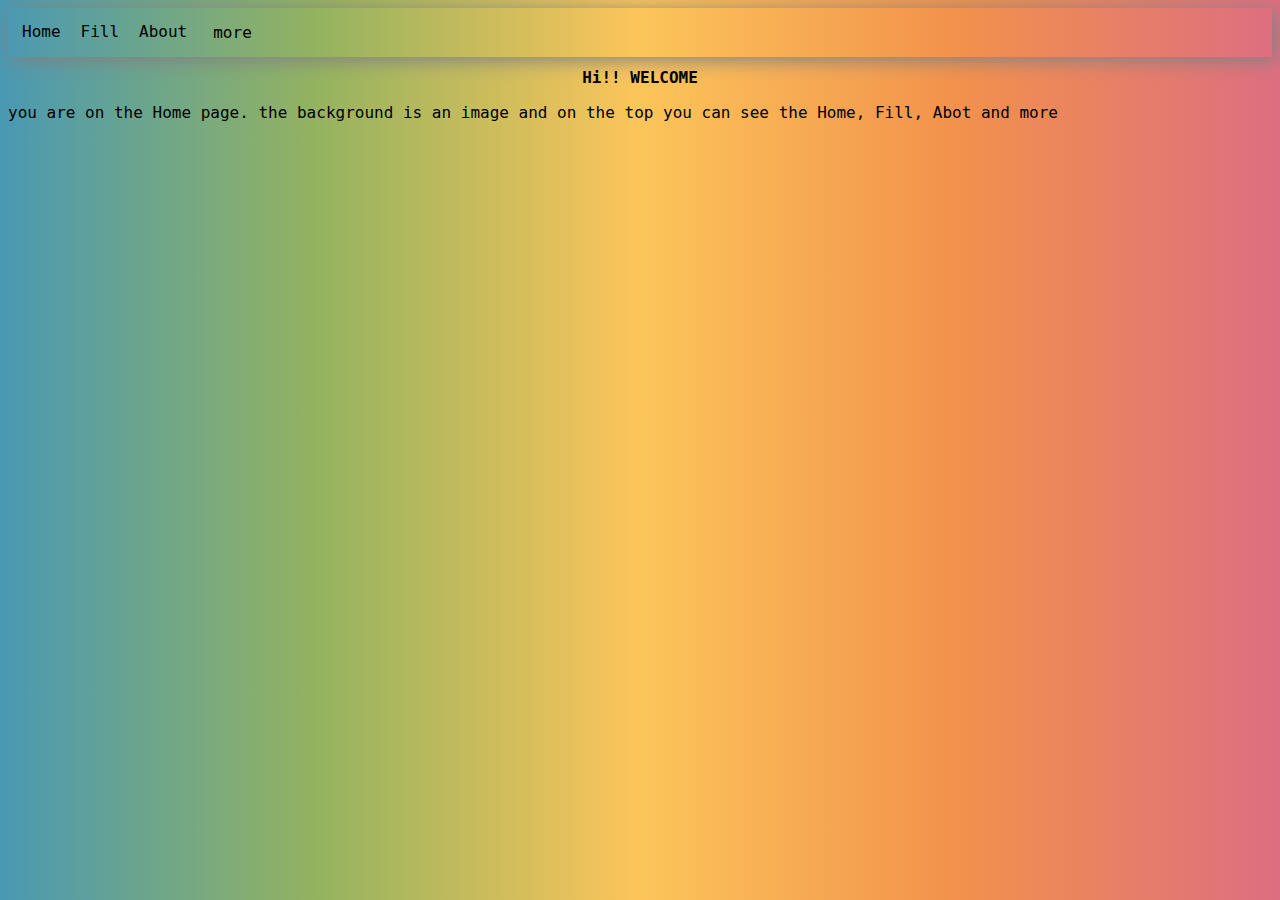
<file: index.html>
<!DOCTYPE html>
<html>
  <head>
    <meta charset="utf-8" />
    <meta name="viewport" content="width=device-width, initial-scale=1" />
    <link href="Home.css" rel="stylesheet" />
  </head>
  <body>
    <div class="nav">
      <a href="index.html">Home</a>
      <a href="form.html">Fill</a>
      <a href="about.html">About</a>
      <div class="dropdown">
        <button class="dropdown-button">more</button>
        <div class="dropdown-content">
          <a href="birthday/home.html">birthday</a>
          <a href="about.html">about</a>
          <a href="new year/frm.html">new</a>
          <a href="about_me/index_1.html">Abut me</a>
        </div>
      </div>
    </div>
    <div class="bak">
      <h1>Hi!! WELCOME</h1>
      <p>
        you are on the Home page. the background is an image and on the top you
        can see the Home, Fill, Abot and more
      </p>
    </div>
  </body>
</html>
</file>
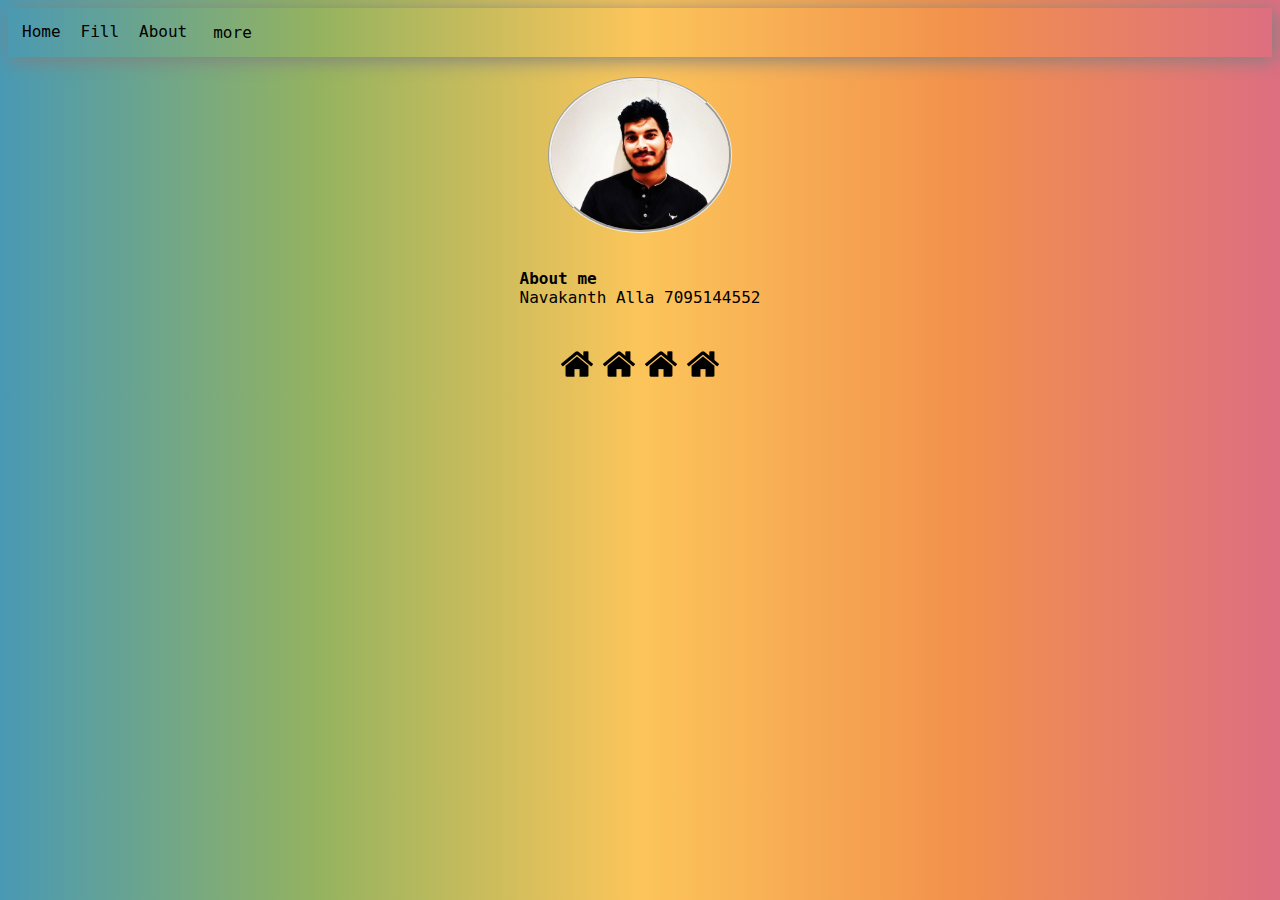
<file: about.html>
<!DOCTYPE html>
<html>
  <head>
    <meta charset="utf-8" />
    <meta name="viewport" content="width=device-width, initial-scale=1" />
    <link href="Home.css" rel="stylesheet" />
    <link href="about.css" rel="stylesheet" />
  </head>
  <body>
    <div class="nav">
      <a href="index.html">Home</a>
      <a href="form.html">Fill</a>
      <a href="about.html">About</a>
      <div class="dropdown">
        <button class="dropdown-button">more</button>
        <div class="dropdown-content">
          <a href="birthday/home.html">birthday</a>
          <a href="about.html">about</a>
        </div>
      </div>
    </div>
    <div class="mid1">
      <img
        src="backgrounds/my pic2.jpg"
        alt="profile pic"
        class="pic"
        height="150px"
      />
    </div>
    <div class="mid1">
      <p>
        <b>About me</b> <br />
        Navakanth Alla 7095144552
      </p>
    </div>
    <div class="mid1">
      <a href="index.html"><img src="png/001-home.png" alt="home" /></a>
      <a href="about_me/index_1.html"><img src="png/001-home.png" /></a>
      <a href="#"><img src="png/001-home.png" /></a>
      <a href="#"><img src="png/001-home.png" /></a>
    </div>
  </body>
</html>
</file>
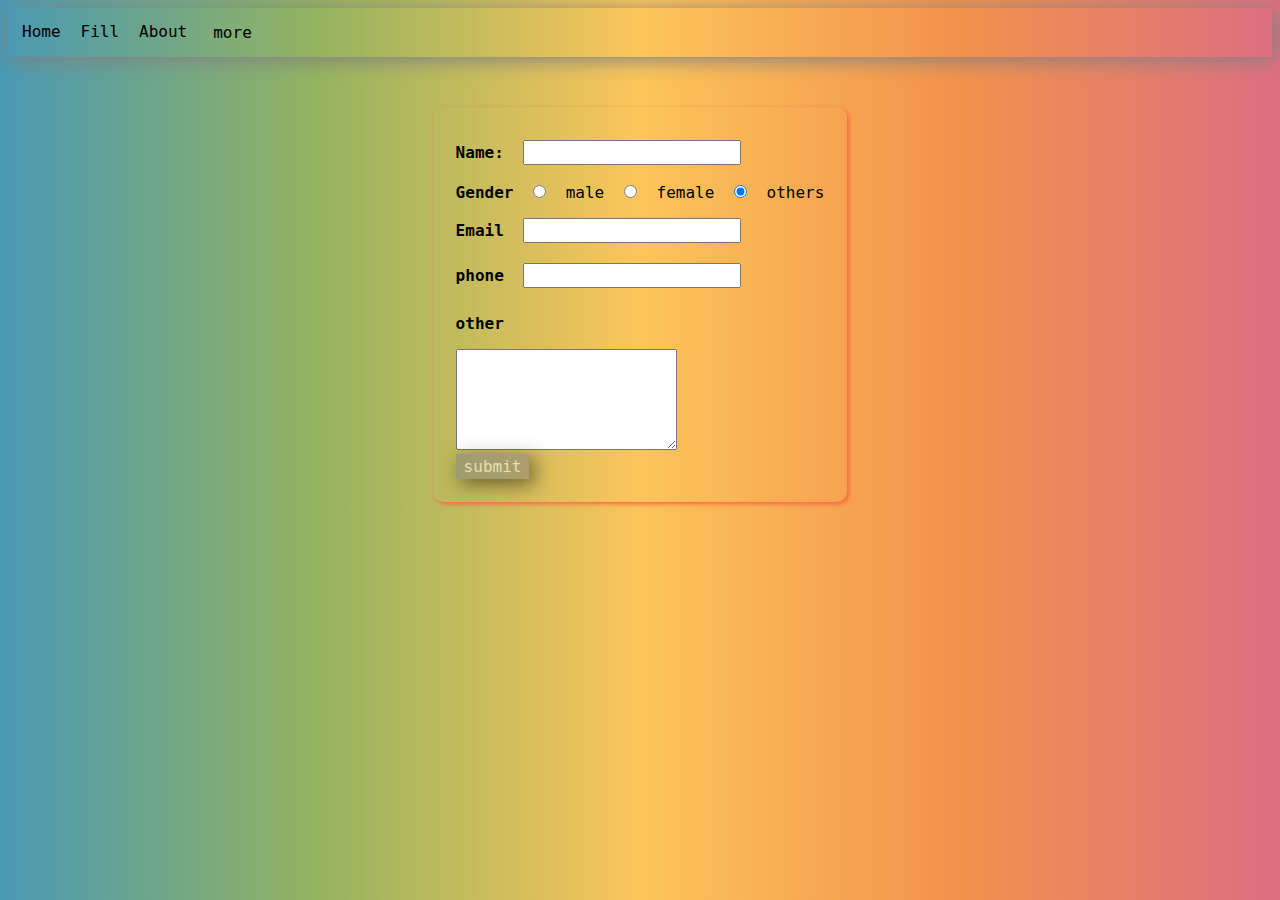
<file: form.html>
<!DOCTYPE html>
<html>
  <head>
    <meta charset="utf-8" />
    <meta name="viewport" content="width=device-width, initial-scale=1" />
    <link rel="stylesheet" href="Home.css" />
    <link rel="stylesheet" href="css1.css" />
  </head>
  <body>
    <div class="nav">
      <a href="index.html">Home</a>
      <a href="form.html">Fill</a>
      <a href="about.html">About</a>
      <div class="dropdown">
        <button class="dropdown-button">more</button>
        <div class="dropdown-content">
          <a href="birthday/home.html">birthday</a>
          <a href="about.html">about</a>
        </div>
      </div>
    </div>
    <div class="outer">
      <div class="form outer">
        <form>
          <label for="name"><b>Name:</b></label>
          <input type="text" id="name" /><br />
          <b>Gender</b>
          <input type="radio" id="sex" value="male" name="sex" />
          <label for="sex">male</label>
          <input type="radio" id="sex1" value="female" name="sex" />
          <label for="sex1">female</label>
          <input type="radio" id="sex3" value="other" name="sex" checked />
          <label for="sex3">others</label><br />
          <label for="mail"><b>Email</b></label>
          <input type="email" id="mail" /><br />
          <label for="phone"><b>phone</b></label>
          <input type="tel" id="phone" /><br />
          <label for="othertext"
            ><b><pre>other </pre></b></label
          >
          <textarea id="othertext" rows="5" maxlength="150"></textarea><br />
          <button class="form-button" onclick="validation()">submit</button>
        </form>
      </div>
    </div>
    <script>
      function validation() {
        var v = document.getElementById("name").value;
        const mail = document.getElementById("mail").value;
        if (v == "") {
          alert("pls enter name");
        } else if (mail == "") alert("pls enter a vaild E-mail");
        else {
          alert("SUCCESS");
          window.location.replace(
            "https://navakanthalla.github.io/pags.com/about.html"
          );
        }
      }
    </script>
  </body>
</html>
</file>
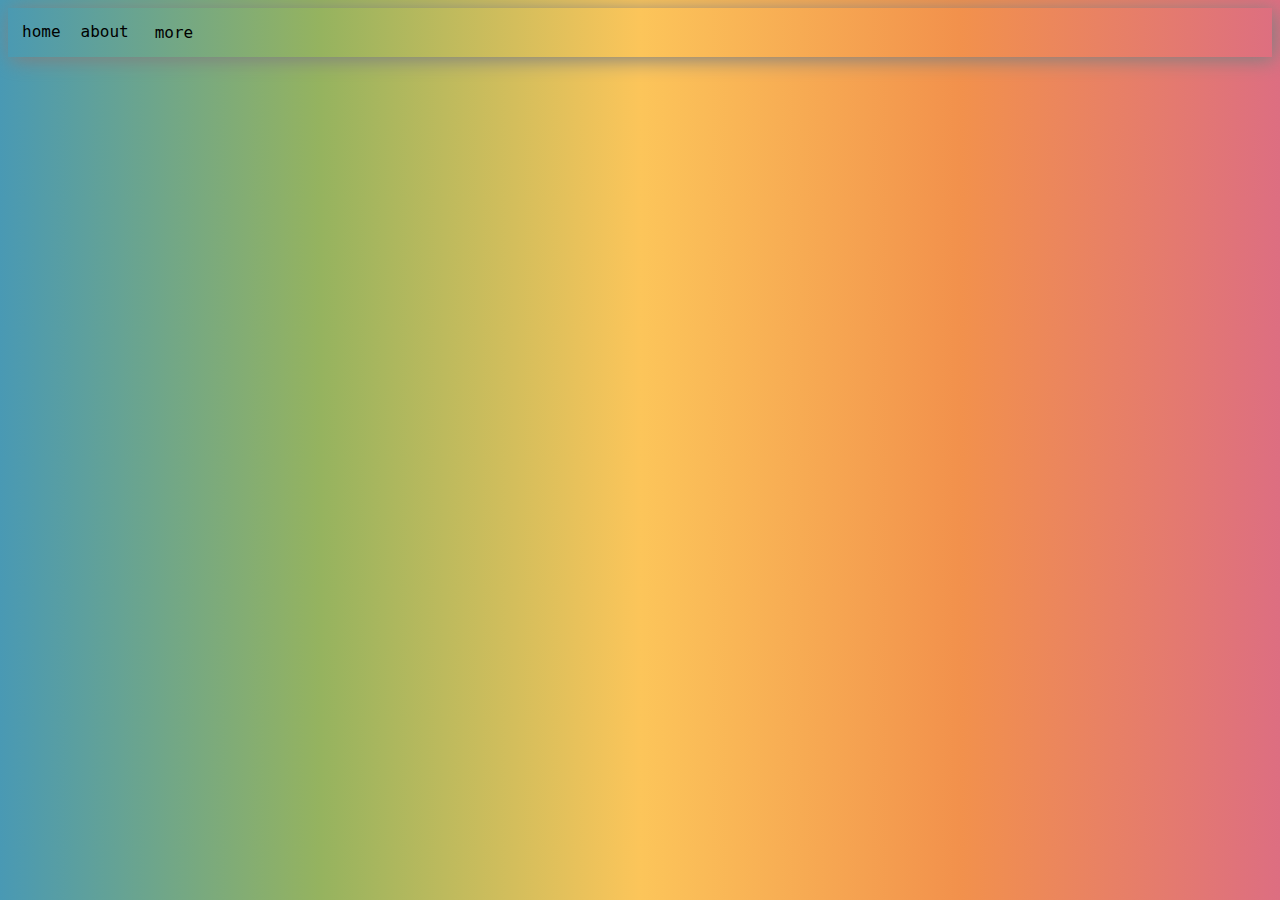
<file: Home.html>
<!DOCTYPE html>
<html>
  <head>
    <link href="Home.css" rel="stylesheet" />
  </head>
  <body>
    <div class="nav">
      <a href="#">home</a>
      <a href="#">about</a>
      <div class="dropdown">
      <button class="dropdown-button">more</button>
      <div class="dropdown-content">
        <a href="#">home</a>
        <a href="#">about</a>
      </div>
    </div>
  </div>
  </body>
</html>
</file>
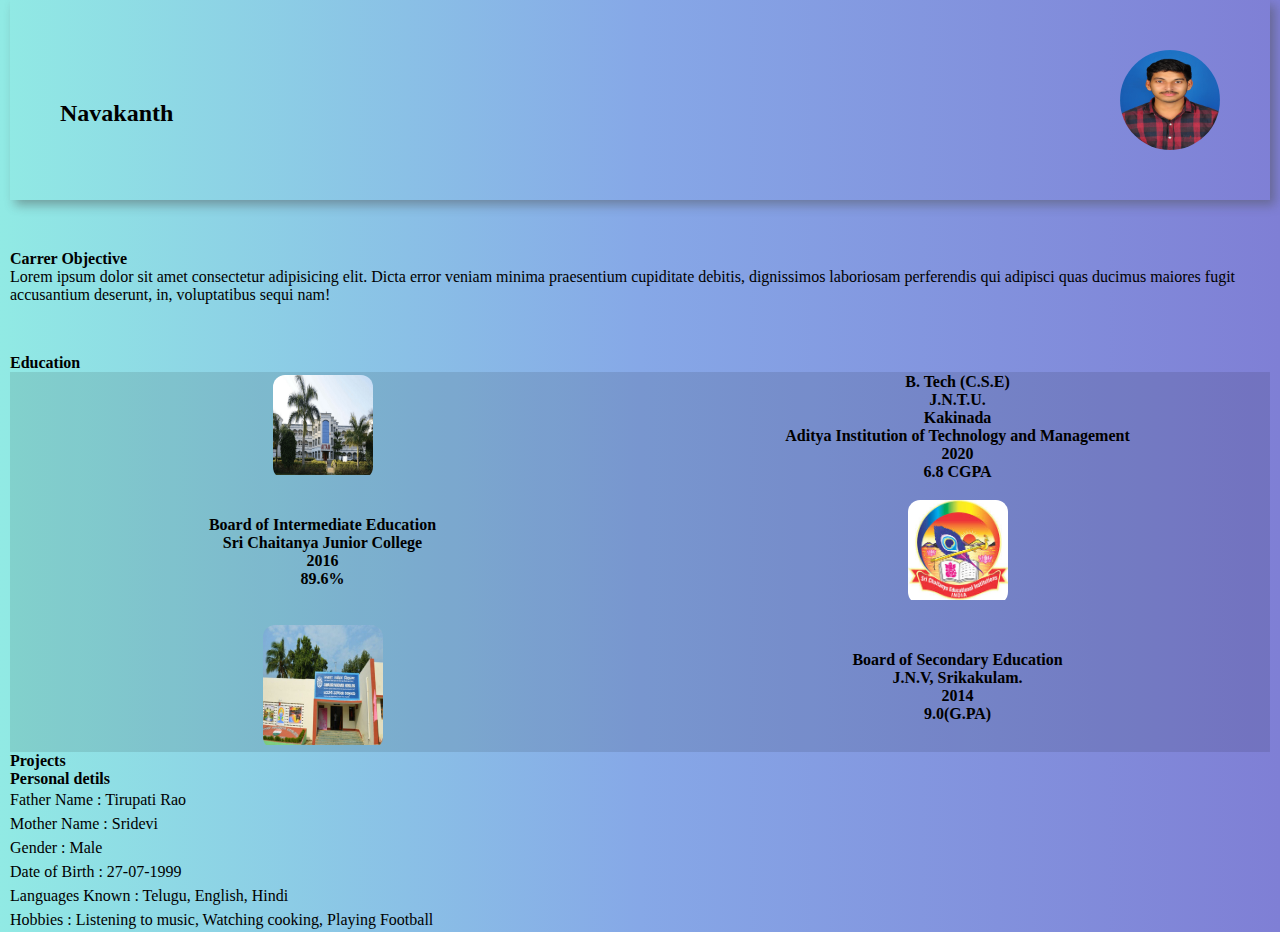
<file: about_me/index_1.html>
<!DOCTYPE html>
<html lang="em">
  <head>
    <meta charset="utf-8" />
    <meta name="viewport" content="width=device-width, initial-scale=1" />
    <title>about me</title>
    <link href="main.css" rel="stylesheet"/>
  </head>
  <body>
    <div class="body-m">
    <div class="container-1">
      
        <h2>Navakanth</h2>
        <img src="images/pic.jpg" width="100px" height="100px" alt="profile picture of Navakanth" />
    </div>
    <div class="carrer">
      <h4>Carrer Objective</h4>
      <p>Lorem ipsum dolor sit amet consectetur adipisicing elit. Dicta error veniam minima praesentium cupiditate debitis, dignissimos laboriosam perferendis qui adipisci quas ducimus maiores fugit accusantium deserunt, in, voluptatibus sequi nam!</p>
      </div>
      <h4>Education</h4>
      <div class="grid-1">
        <div class="border-sty cen"><img src="images/AITAMCOver.png" width="100px" height="100px" alt="pcture 1"/></div>
        <div class="cen"><p>B. Tech (C.S.E)</br>
          J.N.T.U.</br>
          Kakinada</br>
          Aditya Institution
          of Technology and
          Management</br>
          2020</br>
          6.8 CGPA</p></div>
        <div class="cen"><p>Board of
          Intermediate
          Education</br>
          Sri Chaitanya
          Junior College</br>
          2016</br>
          89.6%</p></div>
        <div class="border-sty cen"><img src="images/images.jpg" width="100px" height="100px" alt="pcture 1"/></div>
        <div class="border-sty cen"><img src="images/Jawahar Navodaya Vidyalaya-Campus View.jpg" width="120px" height="120px" alt="pcture 1"/></div>
        <div class="cen"><p>Board of
          Secondary
          Education</br>
          J.N.V,
          Srikakulam.</br>
          2014</br>
          9.0(G.PA)</p></div>
      </div>
      <div>
        <h4>Projects</h4>
        <div>

        </div>
      </div>
      <div id="personal-details">
        <h4>Personal detils</h4>
        <p>
          Father Name : Tirupati Rao</br>
Mother Name : Sridevi</br>
Gender : Male</br>
Date of Birth : 27-07-1999</br>
Languages Known : Telugu, English, Hindi</br>
Hobbies : Listening to music, Watching cooking, Playing Football
        </p>
      </div>
    </div>
    <footer>
      
    </footer>
  </body>
</html>
</file>
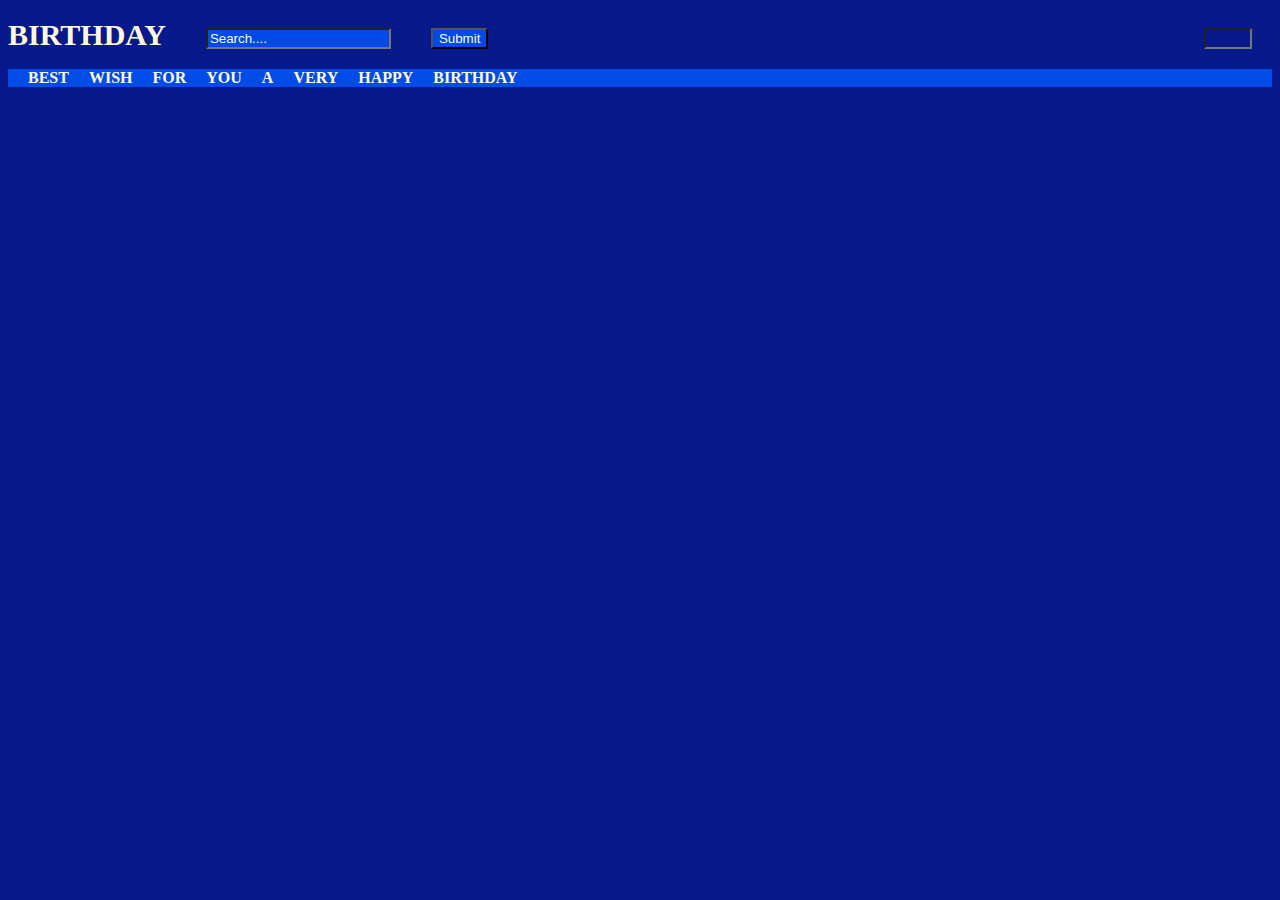
<file: birthday/home.html>
<!DOCTYPE html>
<html>
  <head>
    <meta charset="utf-8" />
    <meta name="viewport" content="width=device-width, initial-scale=1" />
 
    <link href="home.css" rel="stylesheet" />
  </head>
  <body>
    <div class="top1">
      <b>BIRTHDAY</b>
      <input type="text" name="search" placeholder="Search...." id="input1" />
      <button>Submit</button>
      <div class="right">
        <input list="country" type="text" style="width: 40px" />
        <datalist id="country">
          <option value="eng">eng</option>
          <option value="tel">tel</option>
        </datalist>
      </div>
    </div>
    <div class="top2">
      <b>BEST</b> <b>WISH</b> <b>FOR</b><b>YOU</b> <b>A</b><b>VERY</b>
      <b>HAPPY</b>
      <b>BIRTHDAY</b>
    </div>
    <div class="ll">
      <div class="top3"></div>
    </div>
  </body>
</html>
</file>
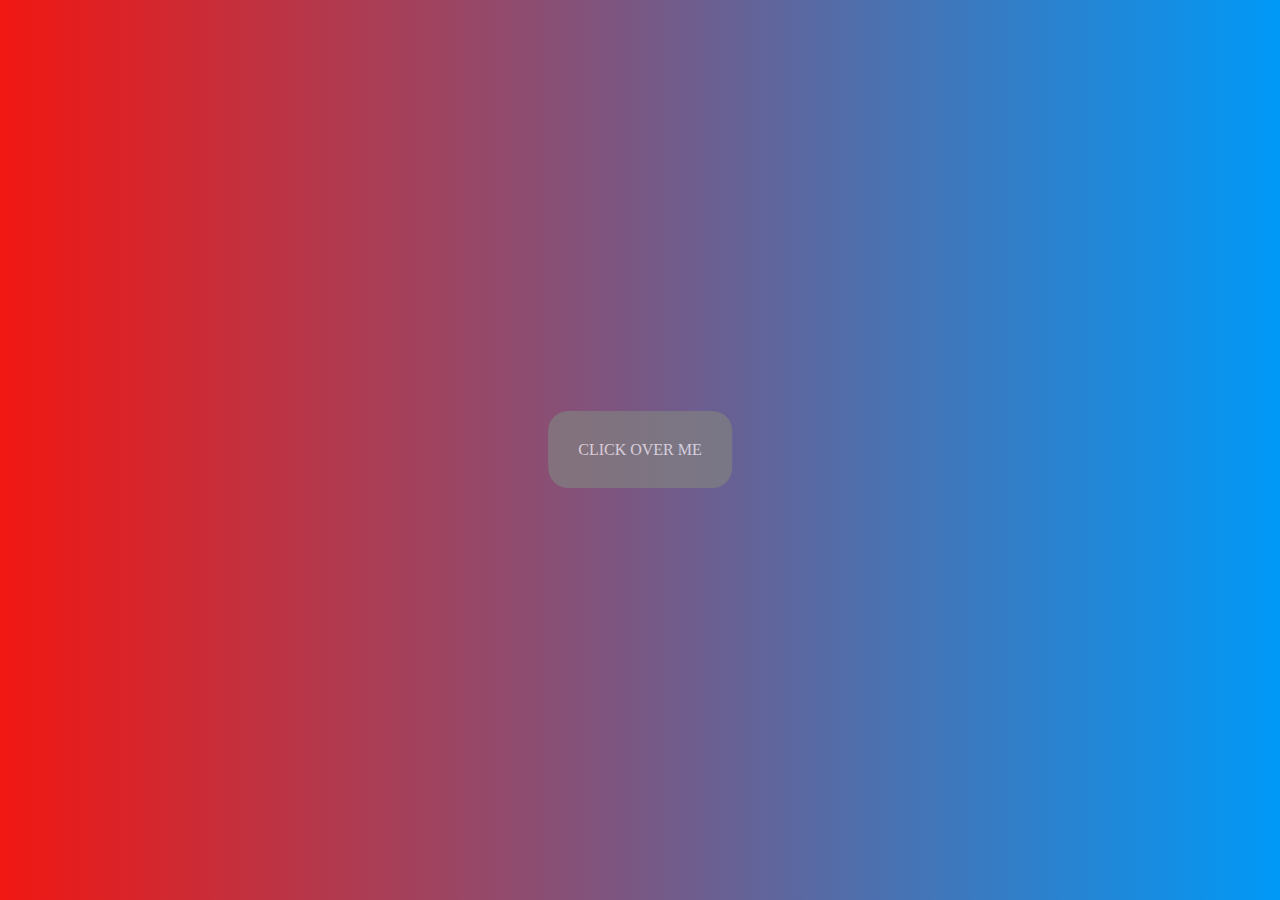
<file: new year/frm.html>
<!DOCTYPE html>
<html>
    <head>
        <meta charset="utf-8" />
        <meta name="viewport" content="width=device-width, initial-scale=1" />
        <title>happyNewYear</title>
        <link href="st.css" rel="stylesheet" />
    </head>
    <body style="background: #0099F7;  /* fallback for old browsers */
    background: -webkit-linear-gradient(to right, #F11712, #0099F7);  /* Chrome 10-25, Safari 5.1-6 */
    background: linear-gradient(to right, #F11712, #0099F7); /* W3C, IE 10+/ Edge, Firefox 16+, Chrome 26+, Opera 12+, Safari 7+ */
    ">
<div id="div3"><a href="happyNewYear.html"> click over me</a></div>

    </body>
</html>
</file>
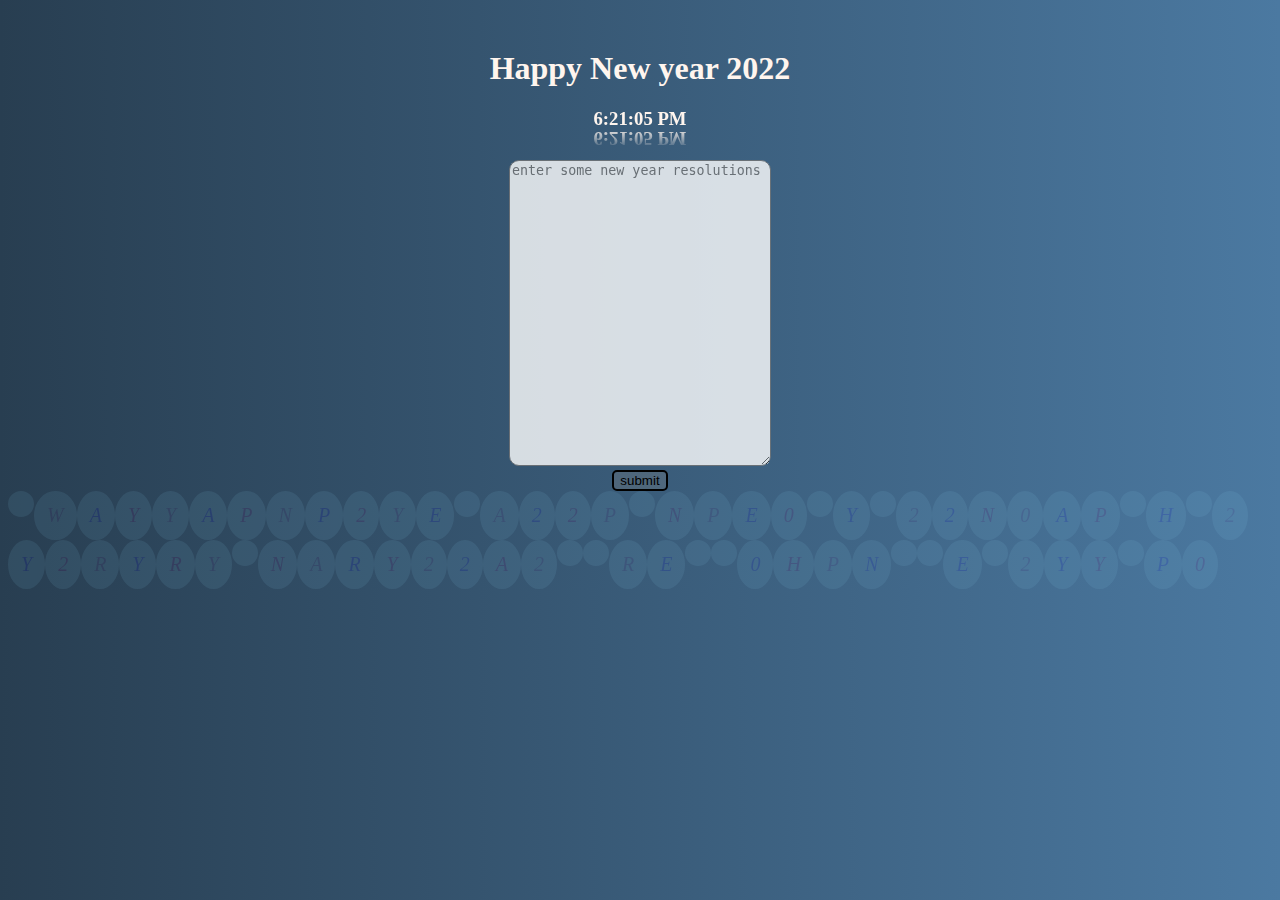
<file: new year/happyNewYear.html>
<!DOCTYPE html>
<html>
  <head>
    <meta charset="utf-8" />
    <meta name="viewport" content="width=device-width, initial-scale=1" />
    <title>happyNewYear</title>
    <link href="st.css" rel="stylesheet" />
  </head>
  <body id="bo">
    <h1>
      <span id="sp">Advance</span>
      <span>Happy</span>
      <span>New year</span>
      <span>2022</span>
    </h1>
    <h3 id="time2"><em>in </em></h3>
    <div id="div1">
      <form>
        <textarea
          id="myTextarea"
          cols="30"
          rows="20"
          maxlength="150"
          placeholder="enter some new year resolutions"
        ></textarea>
        <br />
        <button onclick="ch()">submit</button>
      </form>
    </div>
    <script>
      var spo = document.getElementById("sp");
      var od = new Date(2021, 11, 31, 11, 59, 59);
      function updateTime() {
        var date = new Date();

        // get the date as a string
        var n = date.toDateString();
        // get the time as a string
        var time = date.toLocaleTimeString();

        let tE = document.getElementById("time2");

        if (date > od) {
          spo.innerHTML = "";
          tE.innerHTML = time;
        } else {
          tE.innerHTML = "in " + time;
        }
      }

      const screenWidth = window.screen.width;
      const screenHeight = window.screen.height;
      var c = screenHeight + "px)";
      c = "translateY(" + c;
      function dis() {
        var i = 70;
        var hea = document.querySelector("body");
        while (i > 0) {
          var d = document.createElement("i");
          var t = document.createTextNode(randString());
          d.style.padding = "10px";
          var ti = Math.random() * 5 + 6;
          d.style.animationDelay = "0s";
          d.style.animationDuration = ti + "s";
          d.style.opacity = "0.1";
          d.style.zIndex = "-1";
          d.appendChild(t);
          hea.appendChild(d);
          i--;
        }
      }
      function randString() {
        var arr = "aHAPY NEW YEAR 2022";
        var t = Math.floor(Math.random() * arr.length + 1);
        return arr.charAt(t);
      }
      function ch() {
        var v = document.getElementById("myTextarea").value;
        if (v.length <= 0) {
          alert("ఎదో ఒకటి టైపు చేయు మావ ఈ ఇయర్ పోయే లోగ ");
        } else {
          alert("మనకి ఎందుకు ఈ రెసొల్యూషన్స్ చెప్పు ");
        }
      }

      dis();
      updateTime();
      setInterval(function () {
        updateTime();
      }, 1000);
    </script>
  </body>
</html>
</file>
<file: Home.css>
* {
  font-family: -apple-system, BlinkMacSystemFont, "Segoe UI", Roboto, Oxygen,
    Ubuntu, Cantarell, "Open Sans", "Helvetica Neue", sans-serif;
  font-family: monospace;
  font-size: 1rem;
}
body {
  /*background: no-repeat center fixed url("backgrounds/pink\ bg.jpg");*/
  background: linear-gradient(
    to right,
    #4999b4,
    #95b35f,
    #fcc55a,
    #f2914c,
    #dd6e81
  );
}
.nav {
  overflow: hidden;
  background-color: none;
  border-color: transparent;
  border-style: solid;
  border-width: 4px;
  box-shadow: 3px 3px 20px gray;
}
.nav a {
  text-decoration: none;
  color: black;
  text-align: center;
  margin: 10px;
  float: left;
  background: transparent;
}
.dropdown {
  float: left;
  margin: 10px;
  background: transparent;
}
.dropdown-button {
  background: none;
  border: none;
  background: transparent;
}
.dropdown-content {
  display: none;
  border-radius: 10px;
  position: absolute;
  box-shadow: 2px 2px 5px grey;
  background-color: rgba(128, 128, 128, 0.5);
  z-index: 1;
}
.dropdown-content a {
  display: block;
  float: none;
  padding: 10px;
  border-radius: 10px;
  text-align: left;
}
.dropdown:hover .dropdown-content {
  display: block;
}
.dropdown-content a:hover {
  background-color: rgba(128, 128, 128, 0.8);
}

.bak h1 {
  display: flex;
  align-items: center;
  justify-content: center;
}
</file>
<file: about.css>
.pic {
  align-items: center;
  border-style: groove;
  border-radius: 50%;
}
.mid1 {
  display: flex;
  align-items: center;
  justify-content: center;
  margin-top: 20px;
}

.pic:hover {
  box-shadow: 5px 5px 10px grey;
}
.mid1 a {
  margin: 5px;
}
.mid1 a:hover {
  box-shadow: 3px 3px 5px 7px grey;
}
</file>
<file: css1.css>
.outer {
  display: flex;
  justify-content: center;
  align-items: center;
}
input{
  margin: 10px;
}
 .form{
  margin-top: 50px;
  border-radius: 10px;
  border-style: dotted;
  border-color: transparent;
  padding: 20px;
  box-shadow: 2px 2px 4px tomato;
}
.form-button{
  border-color: transparent;
  opacity: 0.5;
  color:white;
  background: grey;
  box-shadow: 5px 5px 19px black;
}
</file>
<file: about_me/main.css>
*{
    margin: 0px;
    padding: 0px;
    box-sizing: border-box;
    
}
body{
    background: #7F7FD5;  /* fallback for old browsers */
    background: -webkit-linear-gradient(to right, #91EAE4, #86A8E7, #7F7FD5);  /* Chrome 10-25, Safari 5.1-6 */
    background: linear-gradient(to right, #91EAE4, #86A8E7, #7F7FD5); /* W3C, IE 10+/ Edge, Firefox 16+, Chrome 26+, Opera 12+, Safari 7+ */
    
}
.cen{
    align-content: center;
    text-align: center;
}
.body-m{
    margin: 0px 10px;
}
.container-1{
    min-height:200px ;
    padding: 50px;
    box-shadow: 5px 5px 10px #4d505077;
}
.container-1 h2{
    text-transform: capitalize;
    
    padding-top: 50px ;
    position: absolute;
}
.container-1 img{
    float: right;
    border-radius: 50%;
}

.grid-1{font-weight: bold;
    font-family: inherit;
    display: grid;
    grid-template-columns: repeat(2, 1fr);
    grid-template-rows: auto;
    background: rgba(0, 0, 0, 0.1);
    column-gap: 10px;
  row-gap: 15px;
  place-items: center;
  position:relative;
}

.carrer{
    margin: 50px 0px;
}

.border-sty{
    border-style: solid;
    border-color: transparent;
    border-radius: 15px;
    overflow: hidden;
}

#personal-details p{
    line-height: 1.5em;
}
</file>
<file: birthday/home.css>
* {
  background-color: #07198b;
}
.top1 {
  background: #07198b;
  overflow: hidden;
  justify-content: center;
}
.top1 b {
  color: cornsilk;
  float: left;
  font-size: 30px;
  margin-top: 10px;
  margin-right: 20px;
}
::placeholder {
  color: cornsilk;
}
.right {
  margin: 20px;
  float: right;
}
#input1 {
  background: #014ae7;
  color: cornsilk;
  float: left;
  margin: 20px;
  justify-content: end;
}
.top1 button {
  background: #014ae7;
  color: cornsilk;
  float: left;
  margin: 20px;
}
.top2 {
  overflow: hidden;
  background: #014be6;
}
.top2 b {
  float: left;
  margin-left: 20px;
  color: cornsilk;
  background-color: inherit;
}
</file>
<file: new year/st.css>
body {
  background: #4b79a1; /* fallback for old browsers */
  background: -webkit-linear-gradient(
    to right,
    #283e51,
    #4b79a1
  ); /* Chrome 10-25, Safari 5.1-6 */
  background: linear-gradient(
    to right,
    #283e51,
    #4b79a1
  ); /* W3C, IE 10+/ Edge, Firefox 16+, Chrome 26+, Opera 12+, Safari 7+ */
}
i {
  font-size: 20px;
  position: relative;
  float: left;
  font-family: "Times New Roman", Times, serif;
  animation: anime 10s linear infinite;
  background: skyblue;
  border: skyblue;
  border-radius: 50%;
  border-style: solid;
}
i:nth-child(3n + 1) {
  color: blue;
  font-style: oblique;
}
i:nth-child(3n + 2) {
  color: purple;
}
i:nth-child(3n + 3) {
  color: rebeccapurple;
}
@keyframes anime {
  0% {
    transform: translateY(-600px);
  }
  5% {
    opacity: 100;
    transform: translateY(-600px);
  }
  100% {
    transform: translateY(100px);
  }
}
h1 {
  margin-top: 50px;
  color: seashell;
  position: relative;
  /*-webkit-box-reflect: below -10px linear-gradient(to bottom, transparent, white);
  */
  text-align: center;
  z-index: 99;
}
h3 {
  color: seashell;
  position: relative;
  -webkit-box-reflect: below -3px linear-gradient(to bottom, transparent, white);

  text-align: center;
  z-index: 99;
}
h1 span,
h3 {
  animation: blink 10s linear infinite;
}
h1 span:nth-child(even) {
  animation-delay: 1.3s;
}
@keyframes blink {
  0%,
  20%,
  30%,
  40%,
  60%,
  80%,
  90% {
    text-shadow: none;
  }
  1%,
  11%,
  21%,
  31%,
  41%,
  61%,
  81%,
  91%,
  100% {
    text-shadow: 0 0 10px seashell, 0 0 20px seashell, 0 0 40px seashell,
      0 0 80px seashell, 0 0 160px seashell;
  }
}

#div1 {
  z-index: 99;

  display: flex;
  text-align: center;
  justify-content: center;
  margin-top: 30px;
}
textarea {
  color: black;
  opacity: 0.8;
  border-radius: 10px;
}
button {
  background: rgba(128, 128, 128, 0.3);

  border-style: solid;
  font-family: sans-serif;
  border-radius: 5px;
}
#div3 {
  position: fixed;
  top: 50%;
  left: 50%;
  transform: translate(-50%, -50%);
}
a {
  padding: 30px;
  text-decoration: none;
  color: white;
  opacity: 0.7;
  background: grey;
  border-radius: 20px;
  text-transform: uppercase;
}
</file>
